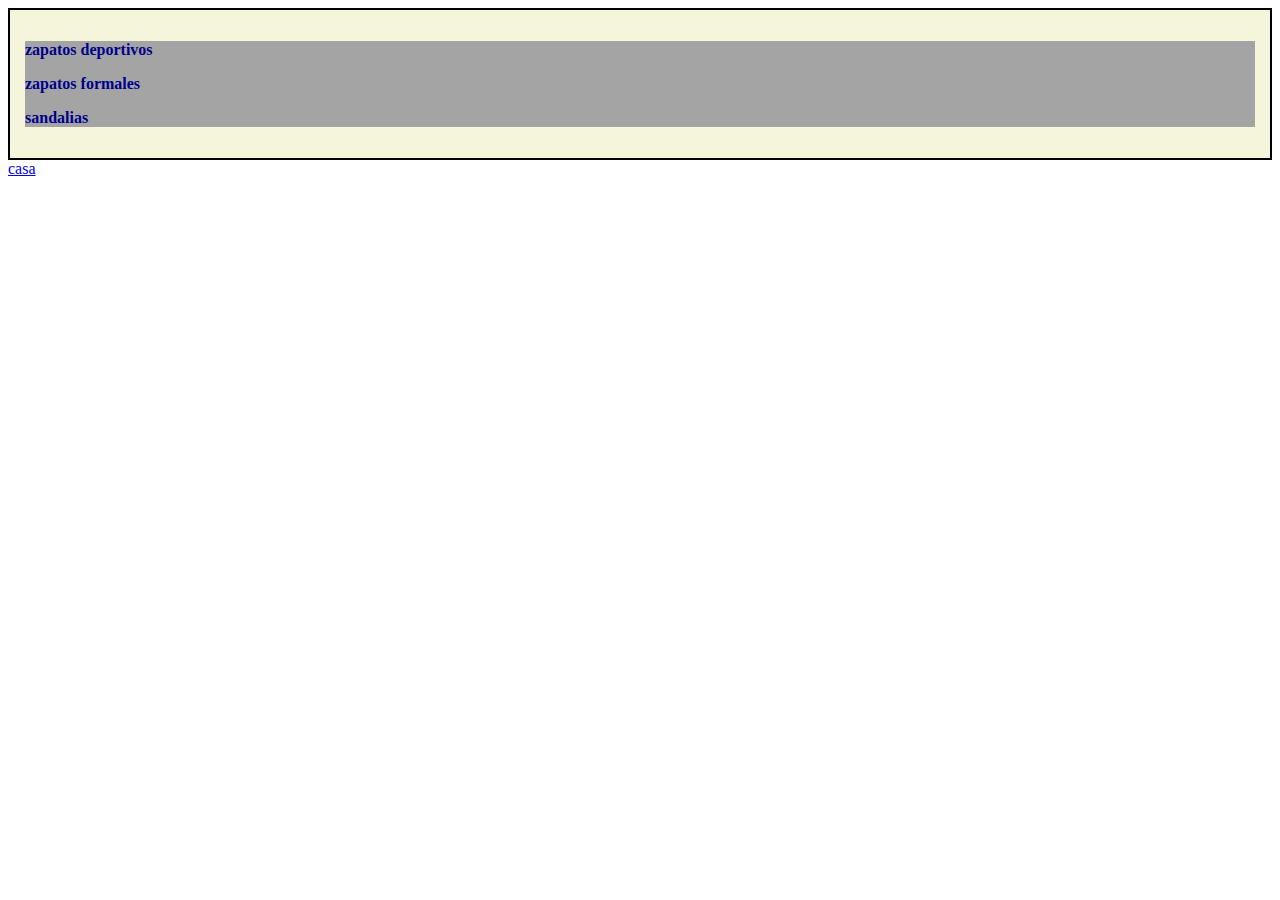
<file: index.html>
<!DOCTYPE html>
<html lang="en">

<head>
  <meta charset="UTF-8">
  <meta name="viewport" content="width=device-width, initial-scale=1.0">
  <link rel="stylesheet" href="css/style.css">
  <title>Document</title>
</head>

<body>
  <main>
    <div class="closet">
      <div class="closet__shoes">
        <p class="closet__shoes--item">zapatos deportivos</p>
        <p class="closet__shoes--item">zapatos formales</p>
        <p class="closet__shoes--item">sandalias</p>
      </div>
    </div>
    <div>
      <a href="html/casa.html">casa</a>
    </div>
  </main>
</body>

</html>
</file>
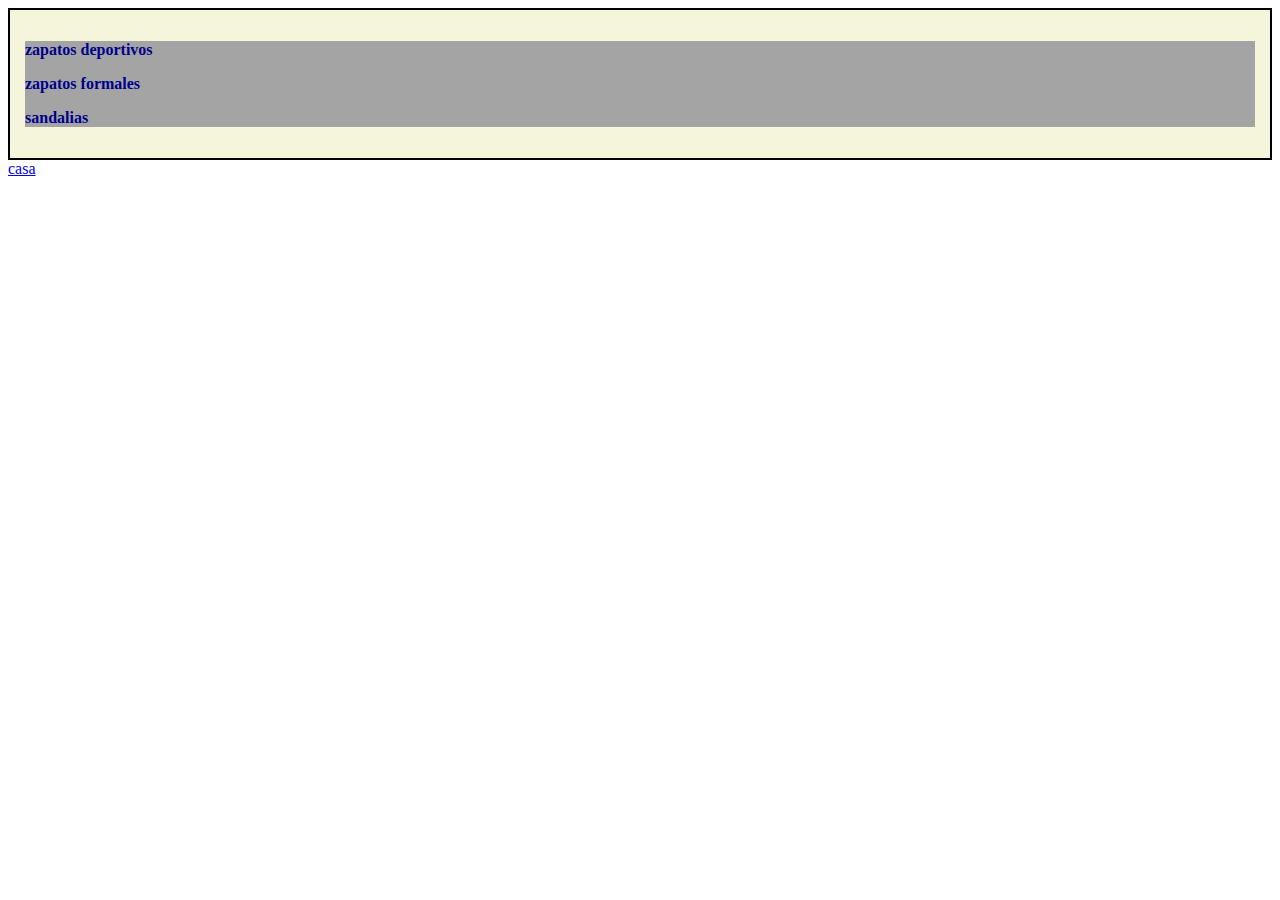
<file: index/index.html>
<!DOCTYPE html>
<html lang="en">

<head>
  <meta charset="UTF-8">
  <meta name="viewport" content="width=device-width, initial-scale=1.0">
  <link rel="stylesheet" href="../css/style.css">
  <title>Document</title>
</head>

<body>
  <main>
    <div class="closet">
      <div class="closet__shoes">
        <p class="closet__shoes--item">zapatos deportivos</p>
        <p class="closet__shoes--item">zapatos formales</p>
        <p class="closet__shoes--item">sandalias</p>
      </div>
    </div>
    <div>
      <a href="../html/casa.html">casa</a>
    </div>
  </main>
</body>

</html>
</file>
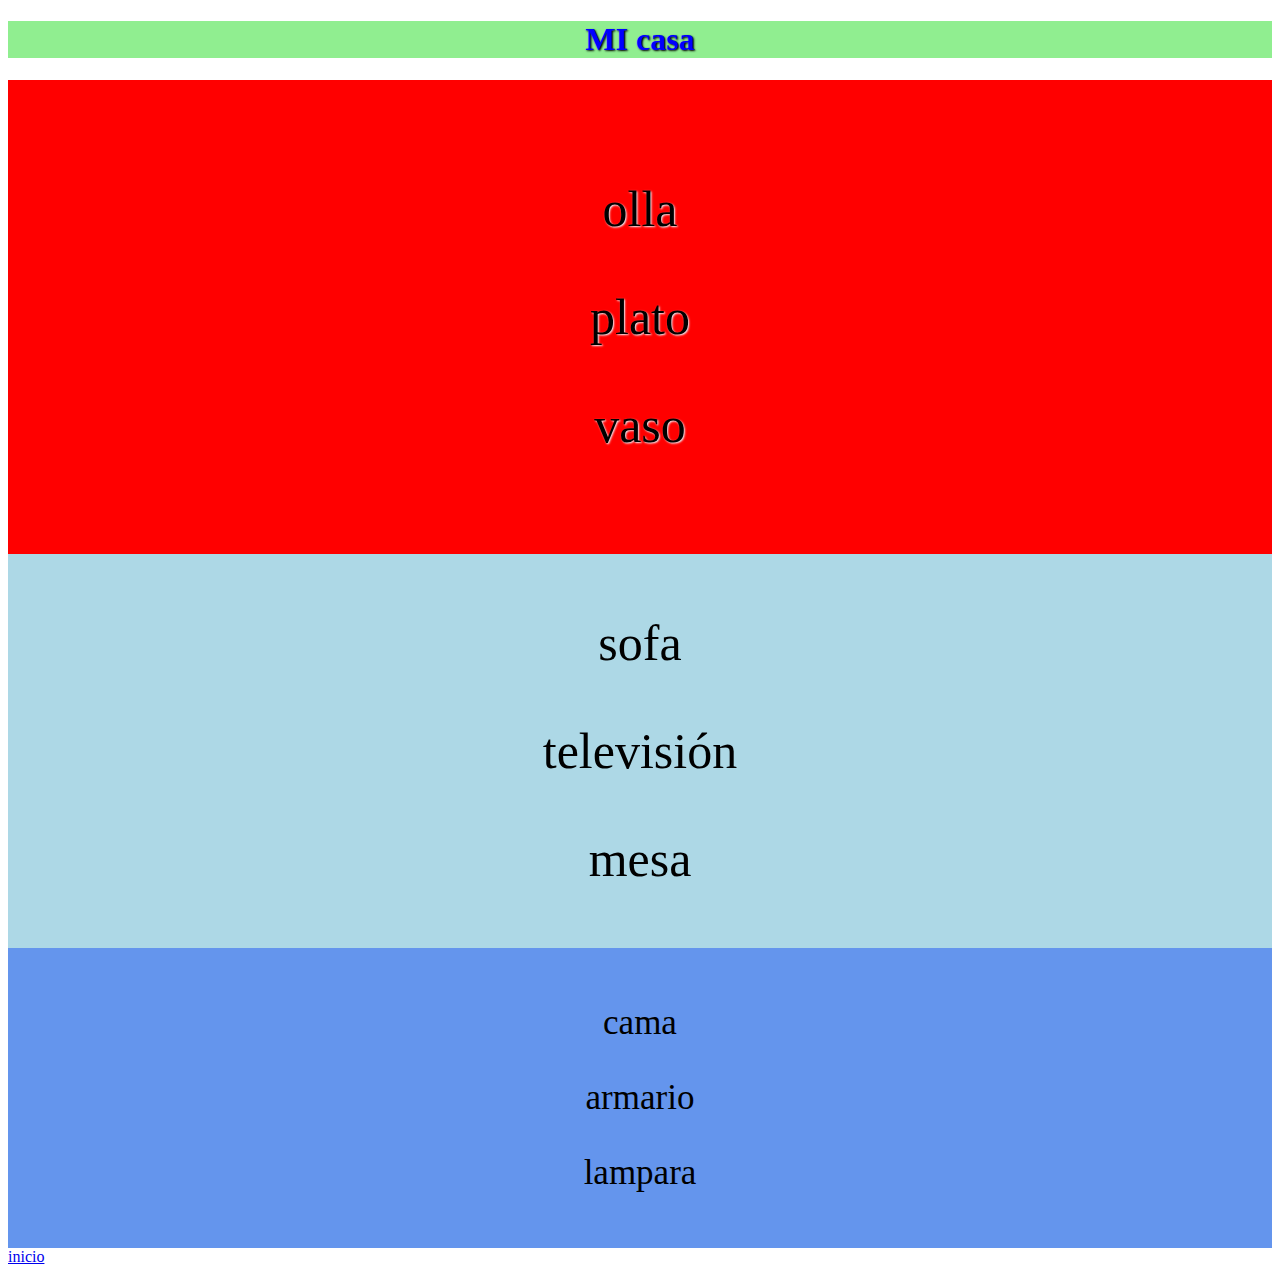
<file: html/casa.html>
<!DOCTYPE html>
<html lang="en">

<head>
  <meta charset="UTF-8">
  <meta name="viewport" content="width=device-width, initial-scale=1.0">
  <title>Document</title>
  <link rel="stylesheet" href="../css/casa.css">
</head>

<body>

  <main>
    <h1 class="h1">MI casa</h1>
    <div class="casa">
      <div class="cocina">
        <p class="cocina--item">olla</p>
        <p class="cocina--item">plato</p>
        <p class="cocina--item casa__cocina-item--new">vaso</p>
      </div>
      <div class="sala">
        <p class="sala--item">sofa</p>
        <p class="sala--item">televisión</p>
        <p class="sala--item">mesa</p>
      </div>
      <div class="dormitorio">
        <p class="dormitorio--item">cama</p>
        <p class="dormitorio--item">armario</p>
        <p class="dormitorio--item">lampara</p>
      </div>
    </div>
    <div>
      <a href="../index.html">inicio</a>
    </div>

  </main>

</body>

</html>
</file>
<file: css/style.css>
.closet {
  border: 2px solid black;
  padding: 15px;
  background-color: beige;
}

.closet__shoes {
  margin-top: 10px;
  background-color: rgb(164, 164, 164);
}

.closet__shoes--item {
  font-weight: bold;
  color: darkblue;
}
</file>
<file: css/casa.css>
.h1 {
  color: rgb(0, 0, 255);
  text-shadow: black 1px 1px 2px;
  text-align: center;
  background-color: lightgreen;
}

.cocina {
  background-color: rgb(255, 0, 0);
  padding: 50px;
  text-decoration: solid;
  text-shadow: aliceblue 1px 1px 2px;
  text-align: center;
  font-size: 50px;
}

.cocina-item--new {
  color: rgb(0, 134, 251);
  font-weight: bold;
  margin: 50px;

}

.dormitorio {
  background-color: cornflowerblue;
  padding: 20px;
  text-align: center;
  font-size: 35px;
}

.dormitorio-item--big {
  font-size: 10px;
}

.sala {
  background-color: lightblue;
  padding: 10px;
  text-align: center;
  font-size: 50px;
}

.sala-item--small {
  background-origin: padding-box;
}
</file>
